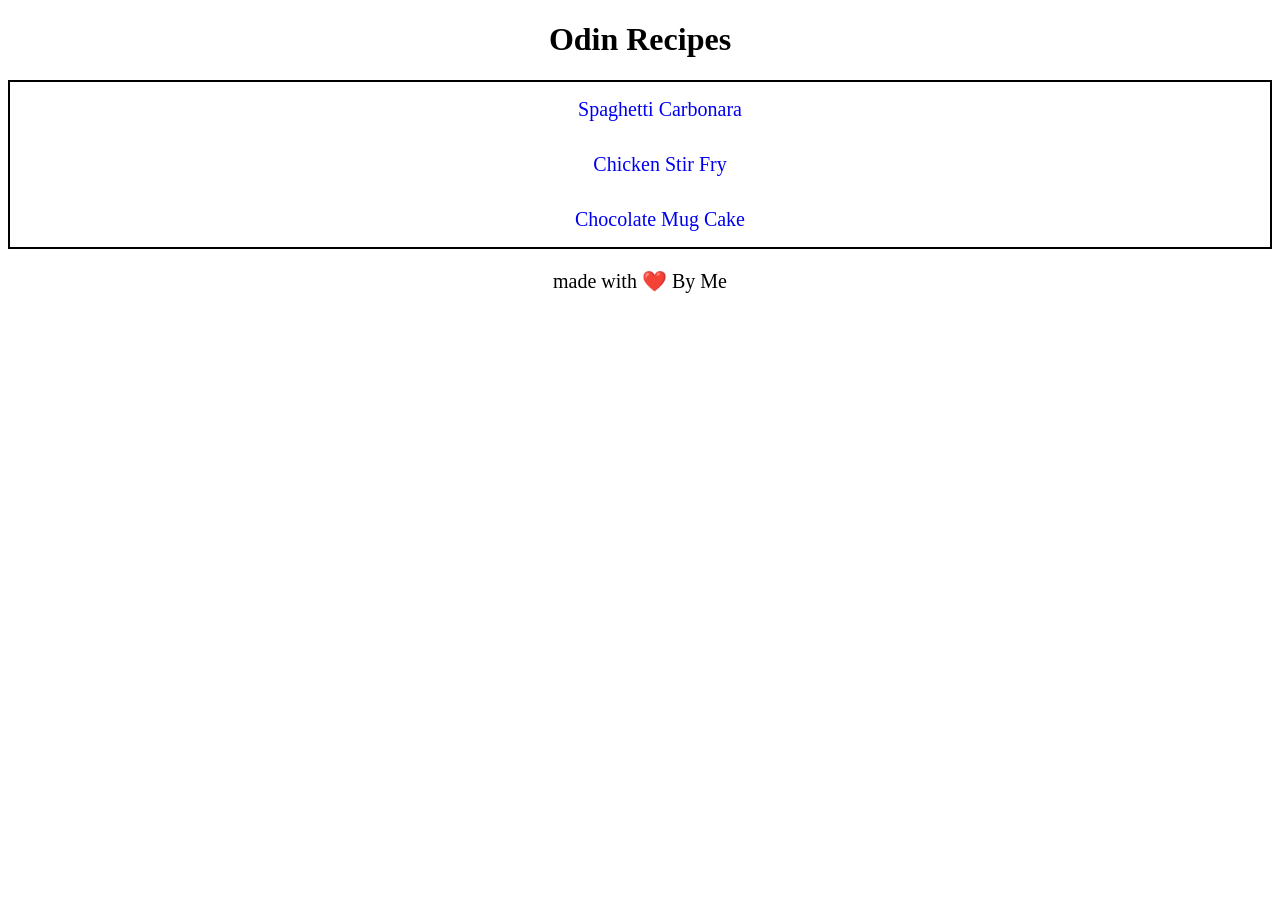
<file: index.html>
<!doctype html>
<html lang="en">
  <head>
    <meta charset="UTF-8" />
    <meta name="viewport" content="width=device-width, initial-scale=1.0" />
    <title>Odin-recipes</title>
    <link rel="stylesheet" href="style.css" />
  </head>
  <body>
    <h1>Odin Recipes</h1>
    <ul>
      <li>
        <a href="recipes/Spaghetti-Carbonara.html">Spaghetti Carbonara</a>
      </li>
      <li><a href="recipes/Chicken-Stir-Fry.html">Chicken Stir Fry</a></li>
      <li>
        <a href="recipes/Chocolate-Mug-Cake.html">Chocolate Mug Cake</a>
      </li>
    </ul>
    <footer>
      <p>made with ❤️ By Me</p>
    </footer>
  </body>
</html>
</file>
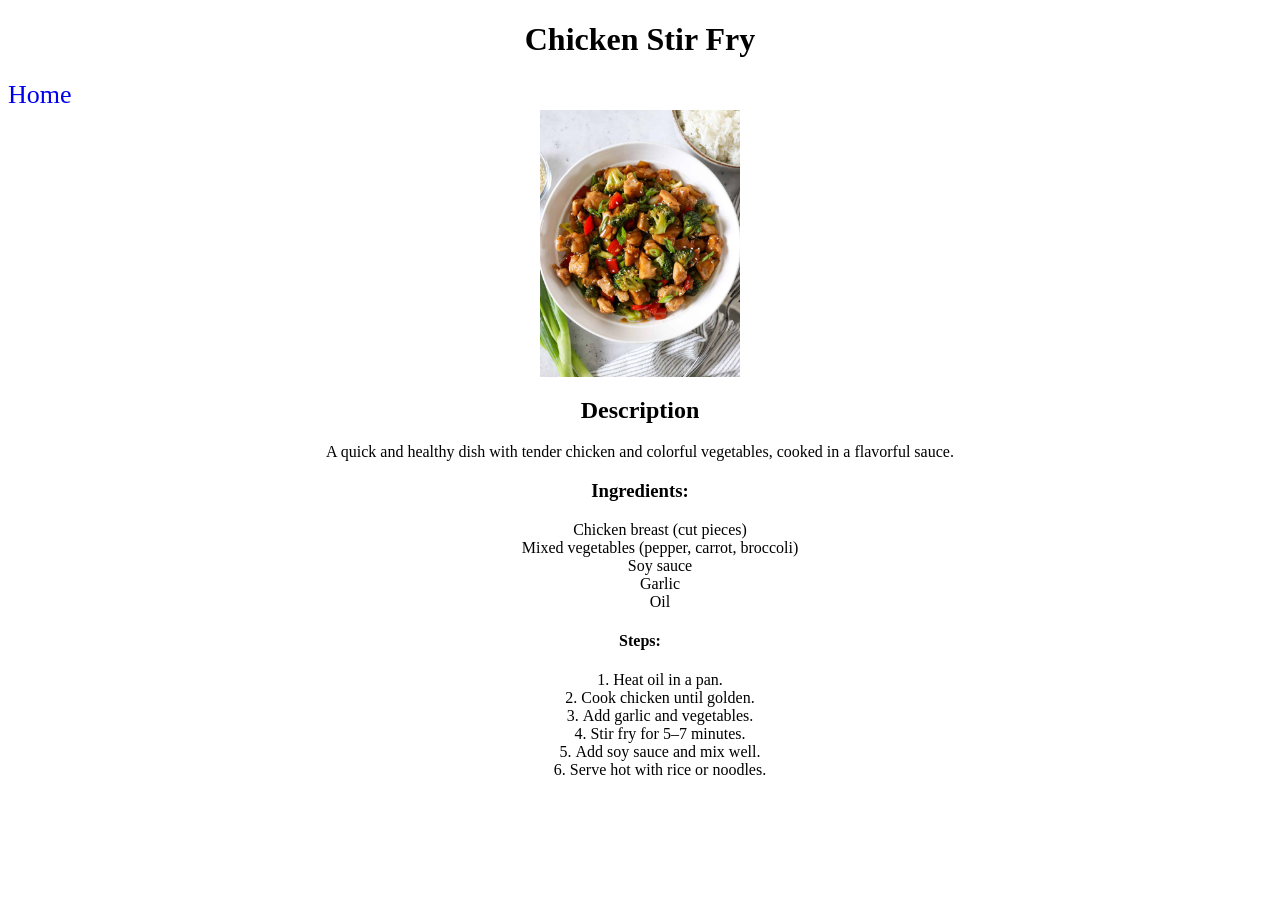
<file: recipes/Chicken-Stir-Fry.html>
<!doctype html>
<html lang="en">
  <head>
    <meta charset="UTF-8" />
    <meta name="viewport" content="width=device-width, initial-scale=1.0" />
    <title>Chicken Stir Fry</title>
    <link rel="stylesheet" href="recipes.css" />
  </head>
  <body>
    <h1>Chicken Stir Fry</h1>
    <a href="../index.html">Home</a>
    <br />
    <img src="../images/chiken.jpg" alt="chicken stir fry plate" />
    <h2>Description</h2>
    <p>
      A quick and healthy dish with tender chicken and colorful vegetables,
      cooked in a flavorful sauce.
    </p>
    <h3>Ingredients:</h3>
    <ul>
      <li>Chicken breast (cut pieces)</li>
      <li>Mixed vegetables (pepper, carrot, broccoli)</li>
      <li>Soy sauce</li>
      <li>Garlic</li>
      <li>Oil</li>
    </ul>
    <h4>Steps:</h4>
    <ol>
      <li>Heat oil in a pan.</li>
      <li>Cook chicken until golden.</li>
      <li>Add garlic and vegetables.</li>
      <li>Stir fry for 5–7 minutes.</li>
      <li>Add soy sauce and mix well.</li>
      <li>Serve hot with rice or noodles.</li>
    </ol>
  </body>
</html>
</file>
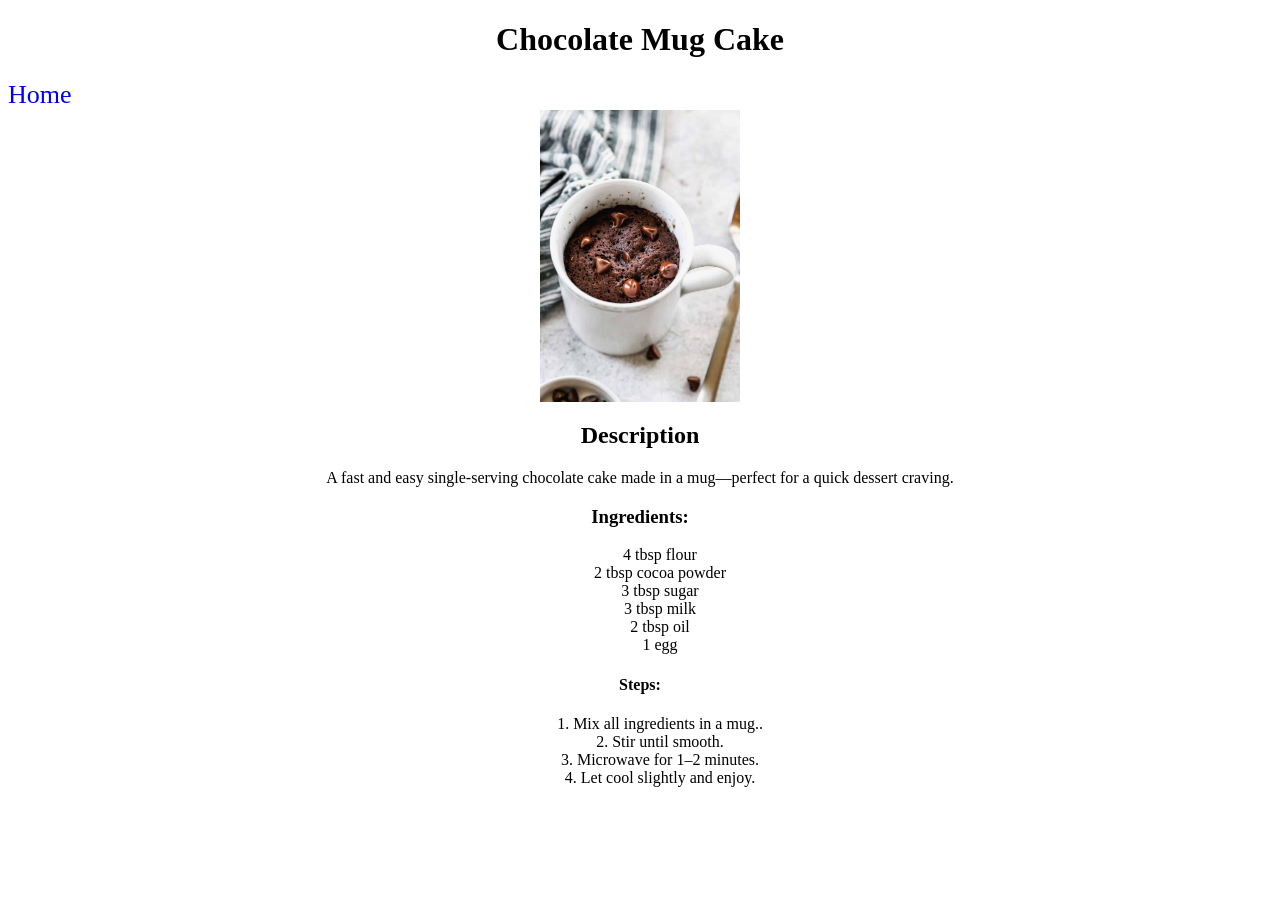
<file: recipes/Chocolate-Mug-Cake.html>
<!doctype html>
<html lang="en">
  <head>
    <meta charset="UTF-8" />
    <meta name="viewport" content="width=!, initial-scale=1.0" />
    <title>Chocolate Mug Cake</title>
    <link rel="stylesheet" href="recipes.css" />
  </head>
  <body>
    <h1>Chocolate Mug Cake</h1>
    <a href="../index.html">Home</a>
    <br />
    <img
      src="../images/Chocolate.jpg"
      alt="chicken stir fry plate"
      width="200px"
    />
    <h2>Description</h2>
    <p>
      A fast and easy single-serving chocolate cake made in a mug—perfect for a
      quick dessert craving.
    </p>
    <h3>Ingredients:</h3>
    <ul>
      <li>4 tbsp flour</li>
      <li>2 tbsp cocoa powder</li>
      <li>3 tbsp sugar</li>
      <li>3 tbsp milk</li>
      <li>2 tbsp oil</li>
      <li>1 egg</li>
    </ul>
    <h4>Steps:</h4>
    <ol>
      <li>Mix all ingredients in a mug..</li>
      <li>Stir until smooth.</li>
      <li>Microwave for 1–2 minutes.</li>
      <li>Let cool slightly and enjoy.</li>
    </ol>
  </body>
</html>
</file>
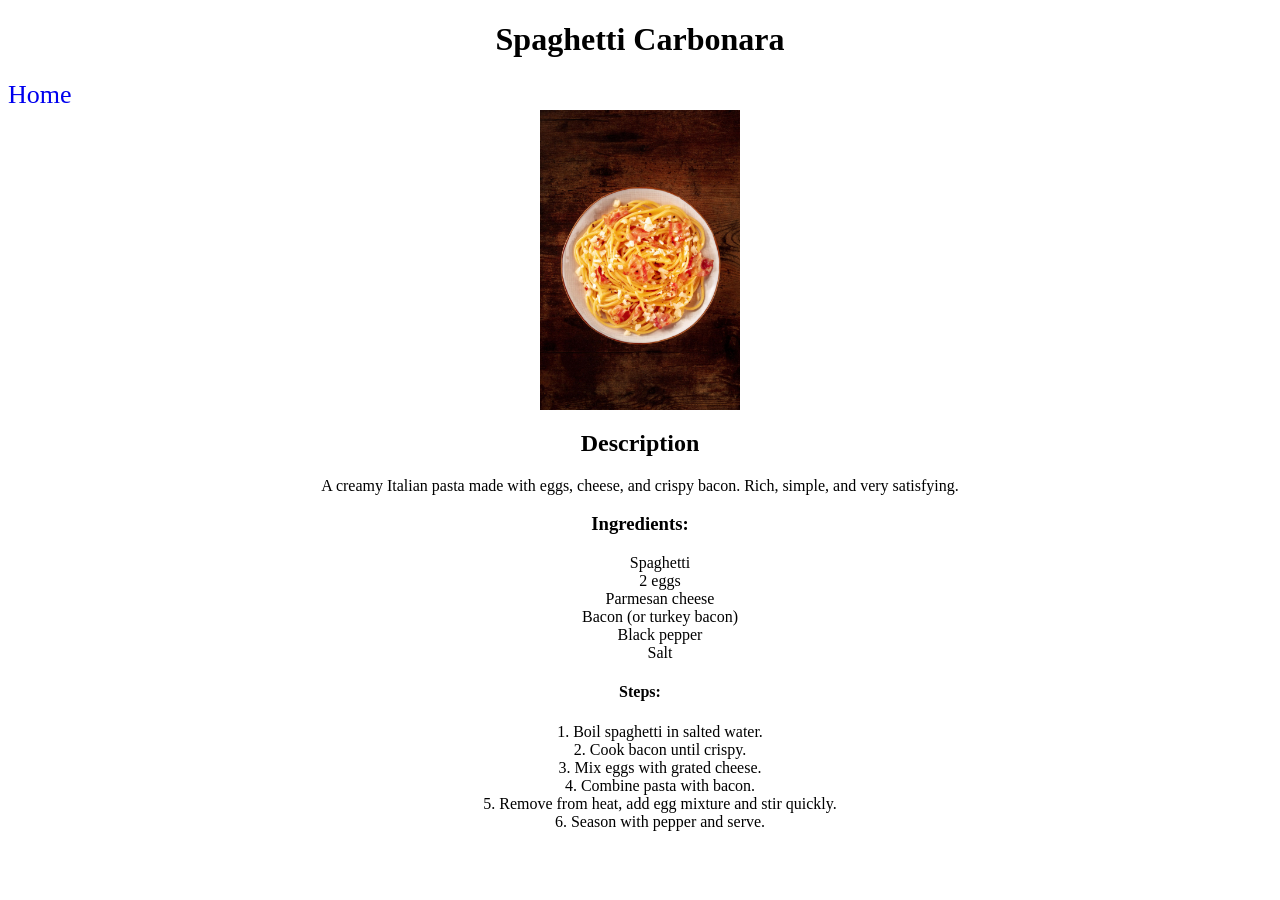
<file: recipes/Spaghetti-Carbonara.html>
<!doctype html>
<html lang="en">
  <head>
    <meta charset="UTF-8" />
    <meta name="viewport" content="width=device-width, initial-scale=1.0" />
    <title>Spaghetti Carbonara</title>
    <link rel="stylesheet" href="recipes.css" />
  </head>
  <body>
    <h1>Spaghetti Carbonara</h1>
    <a href="../index.html">Home</a>
    <br />
    <img
      src="../images/spaghetti.jpg"
      alt="chicken stir fry plate"
      width="200px"
    />
    <h2>Description</h2>
    <p>
      A creamy Italian pasta made with eggs, cheese, and crispy bacon. Rich,
      simple, and very satisfying.
    </p>
    <h3>Ingredients:</h3>
    <ul>
      <li>Spaghetti</li>
      <li>2 eggs</li>
      <li>Parmesan cheese</li>
      <li>Bacon (or turkey bacon)</li>
      <li>Black pepper</li>
      <li>Salt</li>
    </ul>
    <h4>Steps:</h4>
    <ol>
      <li>Boil spaghetti in salted water.</li>
      <li>Cook bacon until crispy.</li>
      <li>Mix eggs with grated cheese.</li>
      <li>Combine pasta with bacon.</li>
      <li>Remove from heat, add egg mixture and stir quickly.</li>
      <li>Season with pepper and serve.</li>
    </ol>
  </body>
</html>
</file>
<file: style.css>
h1,
p {
  text-align: center;
}

ul {
  border: 2px solid black;
}
li {
  list-style-type: none;
  text-decoration: none;
  text-align: center;
  padding: 16px;
  font-size: 20px;
}
ul li a {
  text-decoration: none;
}
p {
  font-size: 20px;
}
</file>
<file: recipes/recipes.css>
a {
  text-decoration: none;
  font-size: 26px;
}
h1 {
  text-align: center;
}
img {
  display: block;
  margin: auto;
  width: 200px;
}
h2,
h3,
h4,
p,
ul,
ol {
  text-align: center;
  list-style-position: inside;
}
ul > li {
  list-style-type: none;
}
</file>
